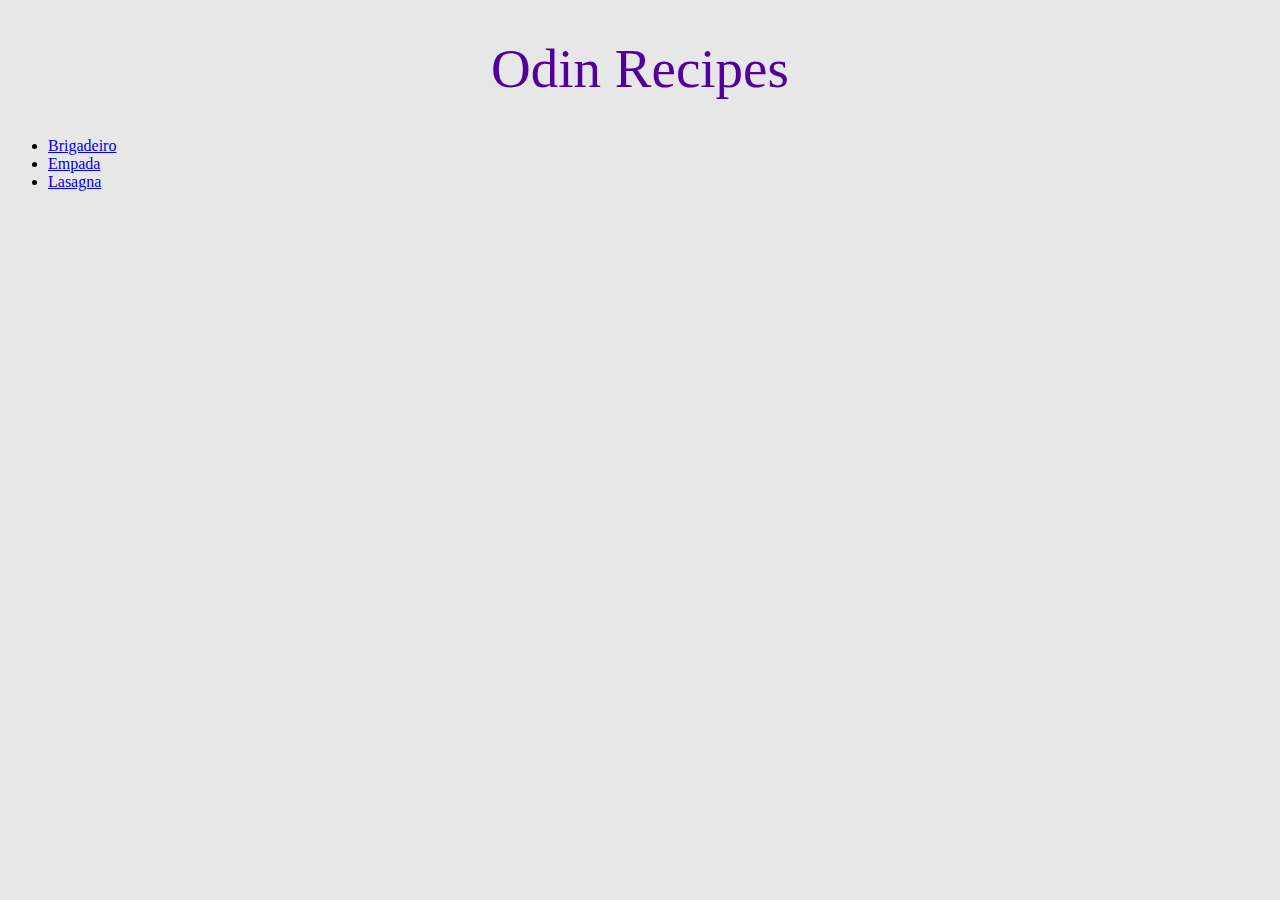
<file: index.html>
<!DOCTYPE html>
<html lang="en">
<head>
      <meta charset="UTF-8">
      <meta name="viewport" content="width=device-width, initial-scale=1.0">
      <link rel="stylesheet" href="./styles/styles.css">
      <title>Odin Recipes</title>
</head>
<body>
      <h1 id="indexh1">Odin Recipes</h1>
      <ul>
            <li><a href="./recipes/brigadeiro.html">Brigadeiro</a></li>
            <li><a href="./recipes/empada.html">Empada</a></li>
            <li><a href="./recipes/lasagna.html">Lasagna</a></li>
      </ul>
</body>
</html>
</file>
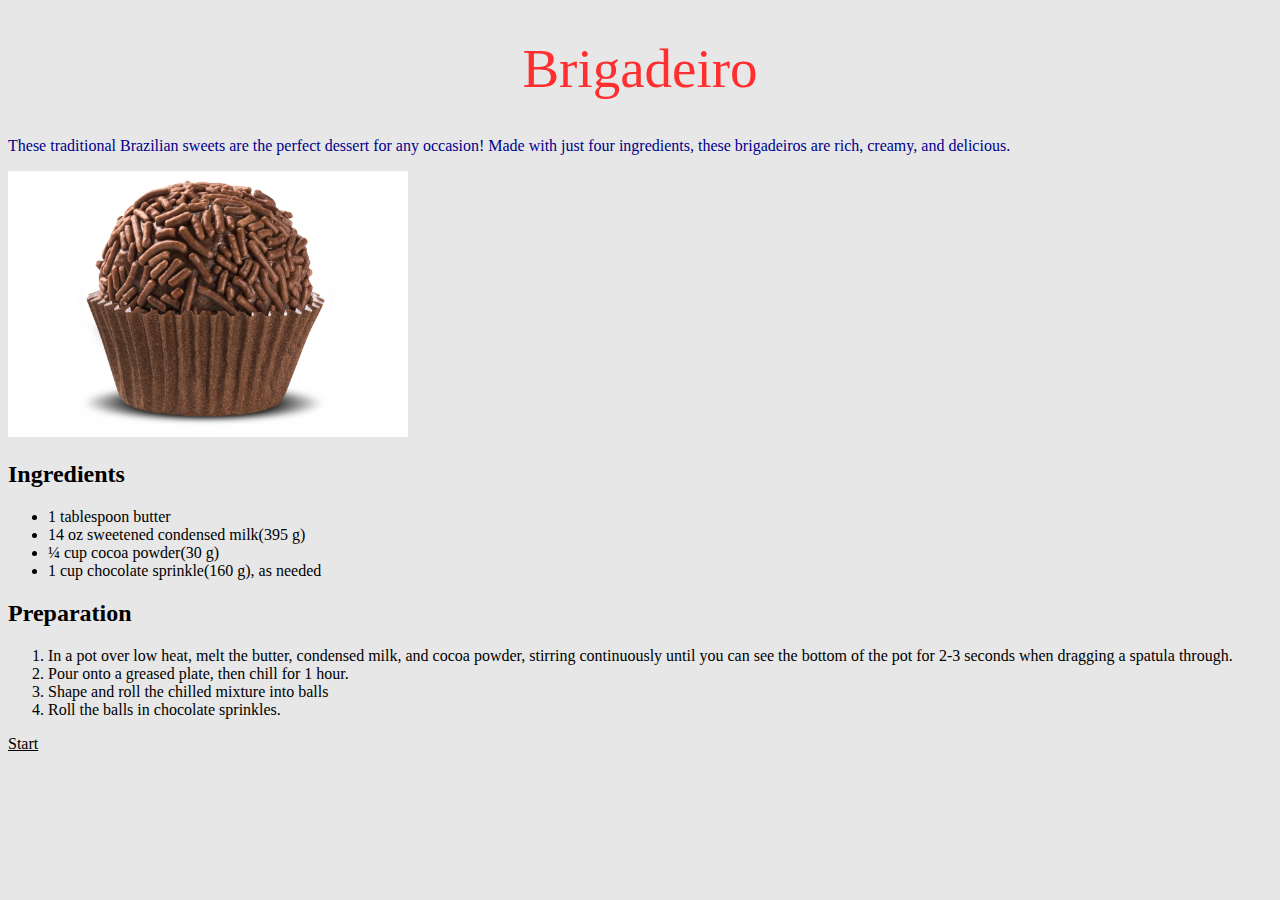
<file: recipes/brigadeiro.html>
<!DOCTYPE html>
<html lang="en">
<head>
      <meta charset="UTF-8">
      <meta name="viewport" content="width=device-width, initial-scale=1.0">
      <link rel="stylesheet" href="../styles/styles.css">
      <title>Brigadeiro</title>
</head>
<body>
      <div class="header">
            <h1>Brigadeiro</h1>
            <p>These traditional Brazilian sweets are the perfect dessert for any occasion! Made with just four ingredients, these brigadeiros are rich, creamy, and delicious.</p>
            <img src="../images/349-scaled.jpg" width="400px" height="auto">
      </div>
      <h2>Ingredients</h2>
      <ul>
            <li>1 tablespoon butter</li>
            <li>14 oz sweetened condensed milk(395 g)</li>
            <li>¼ cup cocoa powder(30 g)</li>
            <li>1 cup chocolate sprinkle(160 g), as needed</li>
      </ul>
      <h2>Preparation</h2>
      <ol>
            <li>In a pot over low heat, melt the butter, condensed milk, and cocoa powder, stirring continuously until you can see the bottom of the pot for 2-3 seconds when dragging a spatula through.</li>
            <li>Pour onto a greased plate, then chill for 1 hour.</li>
            <li>Shape and roll the chilled mixture into balls</li>
            <li>Roll the balls in chocolate sprinkles.</li>
      </ol>
      <a class="link" href="../index.html">Start</a>
</body>
</html>
</file>
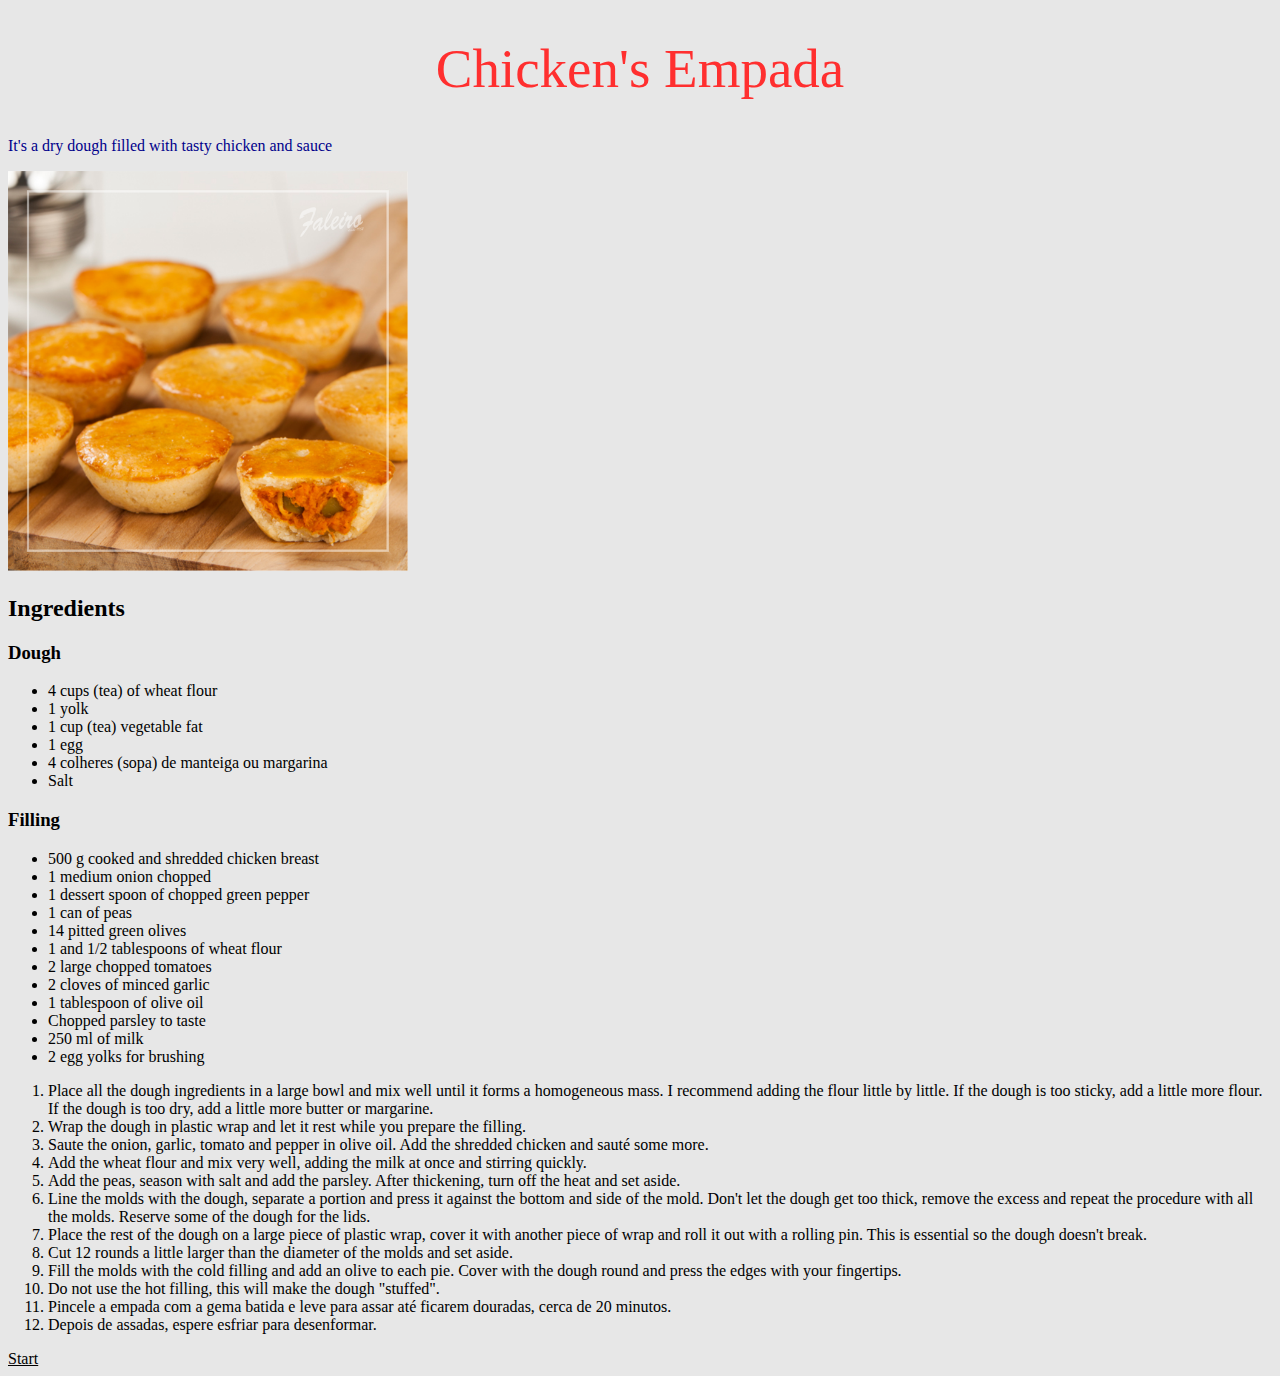
<file: recipes/empada.html>
<!DOCTYPE html>
<html lang="en">
<head>
      <meta charset="UTF-8">
      <meta name="viewport" content="width=device-width, initial-scale=1.0">
      <link rel="stylesheet" href="../styles/styles.css">
      <title>Empada</title>
</head>
<body>
      <div class="header">
            <h1>Chicken's Empada</h1>
            <p>It's a dry dough filled with tasty chicken and sauce</p>
            <img src="../images/0467_empada-de-frango-coquetel-1kg_l1_637774303139763962.png" height="auto" width="400px">
      </div>
      <h2>Ingredients</h2>
      <h3>Dough</h3>
      <ul>
            <li>4 cups (tea) of wheat flour</li>
            <li>1 yolk</li>
            <li>1 cup (tea) vegetable fat</li>
            <li>1 egg</li>
            <li>4 colheres (sopa) de manteiga ou margarina</li>
            <li>Salt</li>
      </ul>
      <h3>Filling</h3>
      <ul>
            <li>500 g cooked and shredded chicken breast</li>
            <li>1 medium onion chopped</li>
            <li>1 dessert spoon of chopped green pepper</li>
            <li>1 can of peas</li>
            <li>14 pitted green olives</li>
            <li>1 and 1/2 tablespoons of wheat flour</li>
            <li>2 large chopped tomatoes</li>
            <li>2 cloves of minced garlic</li>
            <li>1 tablespoon of olive oil</li>
            <li>Chopped parsley to taste</li>
            <li>250 ml of milk</li>
            <li>2 egg yolks for brushing</li>
      </ul>

      <ol>
            <li>Place all the dough ingredients in a large bowl and mix well until it forms a homogeneous mass. I recommend adding the flour little by little. If the dough is too sticky, add a little more flour. If the dough is too dry, add a little more butter or margarine.</li>
            <li>Wrap the dough in plastic wrap and let it rest while you prepare the filling.</li>
            <li>Saute the onion, garlic, tomato and pepper in olive oil. Add the shredded chicken and sauté some more.</li>
            <li>Add the wheat flour and mix very well, adding the milk at once and stirring quickly.</li>
            <li>Add the peas, season with salt and add the parsley. After thickening, turn off the heat and set aside.</li>
            <li>Line the molds with the dough, separate a portion and press it against the bottom and side of the mold. Don't let the dough get too thick, remove the excess and repeat the procedure with all the molds. Reserve some of the dough for the lids.</li>
            <li>Place the rest of the dough on a large piece of plastic wrap, cover it with another piece of wrap and roll it out with a rolling pin. This is essential so the dough doesn't break.</li>
            <li>Cut 12 rounds a little larger than the diameter of the molds and set aside.</li>
            <li>Fill the molds with the cold filling and add an olive to each pie. Cover with the dough round and press the edges with your fingertips.</li>
            <li>Do not use the hot filling, this will make the dough "stuffed".</li>
            <li>Pincele a empada com a gema batida e leve para assar até ficarem douradas, cerca de 20 minutos.</li>
            <li>Depois de assadas, espere esfriar para desenformar.</li>
      </ol>

      <a class="link" href="../index.html">Start</a>
</body>
</html>
</file>
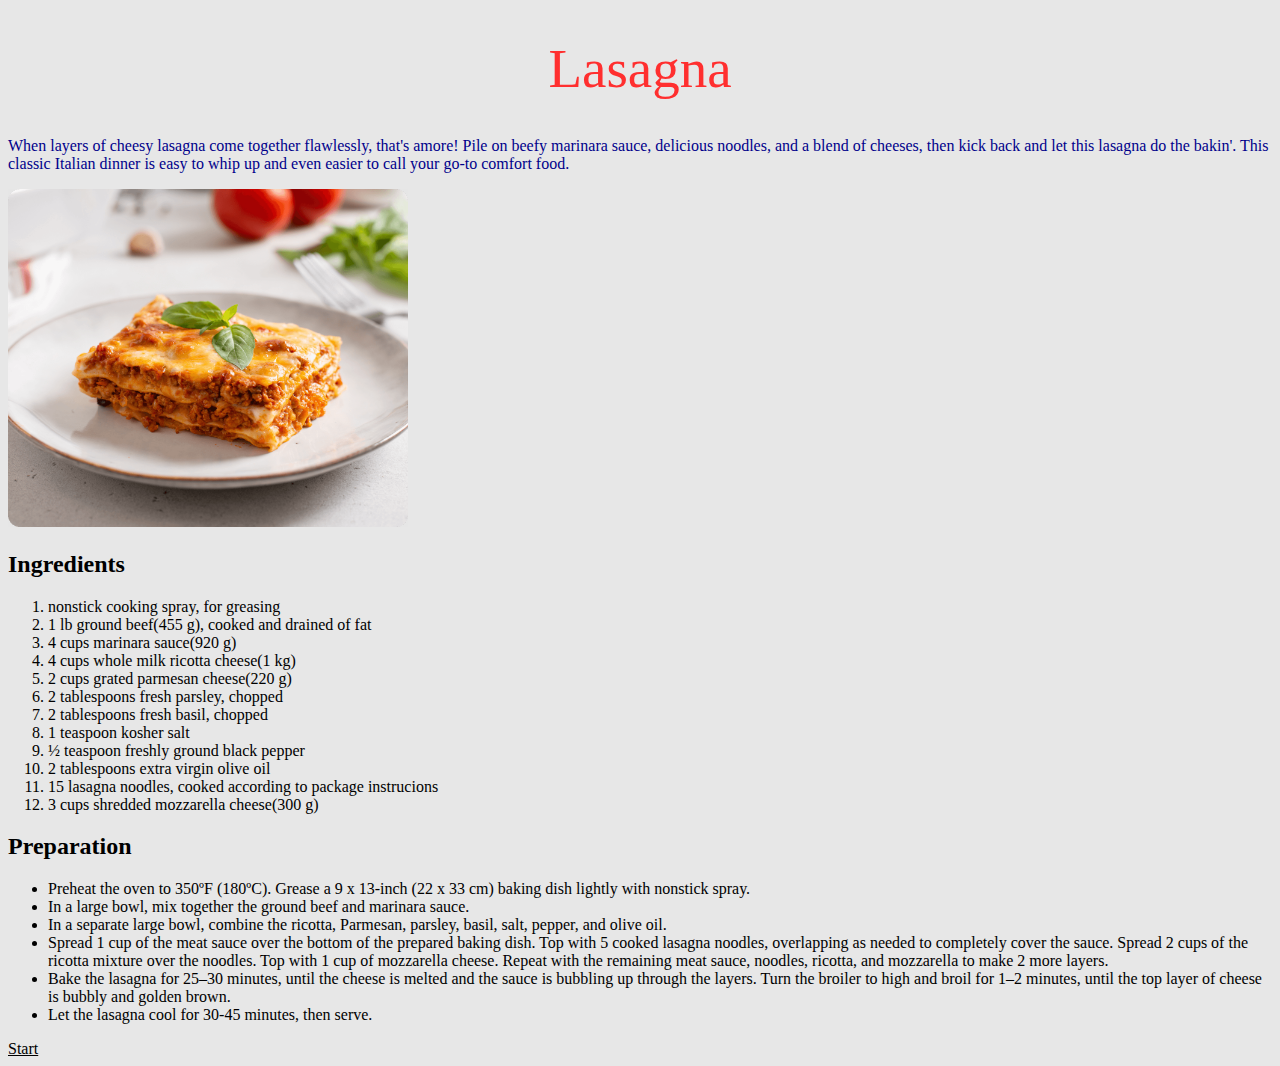
<file: recipes/lasagna.html>
<!DOCTYPE html>
<html lang="en">
<head>
      <meta charset="UTF-8">
      <meta name="viewport" content="width=device-width, initial-scale=1.0">
      <link rel="stylesheet" href="../styles/styles.css">
      <title>Lasagna</title>
</head>
<body>
      
<div class="header">
      <h1>Lasagna</h1>
      <p>When layers of cheesy lasagna come together flawlessly, that's amore! Pile on beefy marinara sauce, delicious noodles, and a blend of cheeses, then kick back and let this lasagna do the bakin'. This classic Italian dinner is easy to whip up and even easier to call your go-to comfort food.</p>
      <img src="../images/Homemade-lasagna.png" width="400px" height="auto">
</div>
<h2>Ingredients</h2>
<ol>
      <li>nonstick cooking spray, for greasing</li>
      <li>1 lb ground beef(455 g), cooked and drained of fat</li>
      <li>4 cups marinara sauce(920 g)</li>
      <li>4 cups whole milk ricotta cheese(1 kg)</li>
      <li>2 cups grated parmesan cheese(220 g)</li>
      <li>2 tablespoons fresh parsley, chopped</li>
      <li>2 tablespoons fresh basil, chopped</li>
      <li>1 teaspoon kosher salt</li>
      <li>½ teaspoon freshly ground black pepper</li>
      <li>2 tablespoons extra virgin olive oil</li>
      <li>15 lasagna noodles, cooked according to package instrucions</li>
      <li>3 cups shredded mozzarella cheese(300 g)</li>
</ol>
<h2>Preparation</h2>
<ul>
      <li>Preheat the oven to 350ºF (180ºC). Grease a 9 x 13-inch (22 x 33 cm) baking dish lightly with nonstick spray.</li>
      <li>In a large bowl, mix together the ground beef and marinara sauce.</li>
      <li>In a separate large bowl, combine the ricotta, Parmesan, parsley, basil, salt, pepper, and olive oil.</li>
      <li>Spread 1 cup of the meat sauce over the bottom of the prepared baking dish. Top with 5 cooked lasagna noodles, overlapping as needed to completely cover the sauce. Spread 2 cups of the ricotta mixture over the noodles. Top with 1 cup of mozzarella cheese. Repeat with the remaining meat sauce, noodles, ricotta, and mozzarella to make 2 more layers.</li>
      <li>Bake the lasagna for 25–30 minutes, until the cheese is melted and the sauce is bubbling up through the layers. Turn the broiler to high and broil for 1–2 minutes, until the top layer of cheese is bubbly and golden brown.</li>
      <li>Let the lasagna cool for 30-45 minutes, then serve.</li>
</ul>

<a class="link" href="../index.html">Start</a>
</body>
</html>
</file>
<file: styles/styles.css>
/* body and general */
body {
      background-color: rgb(231, 231, 231);
}

h1 {
      color: rgb(255, 47, 47);
      font-family: Georgia, 'Times New Roman', Times, serif;
      font-size: 55px;
      font-weight: 20;
      text-align: center;
}

/* index */

#indexh1 {
      color: rgb(81, 0, 156);
}

/* div class header */

.header {
      color: darkblue;
}

/* link class */

.link {
      color: black;
}

.link:active {
      color: yellow;
      background-color: blue;
}

.link:visited {
      color: red;
}
</file>
